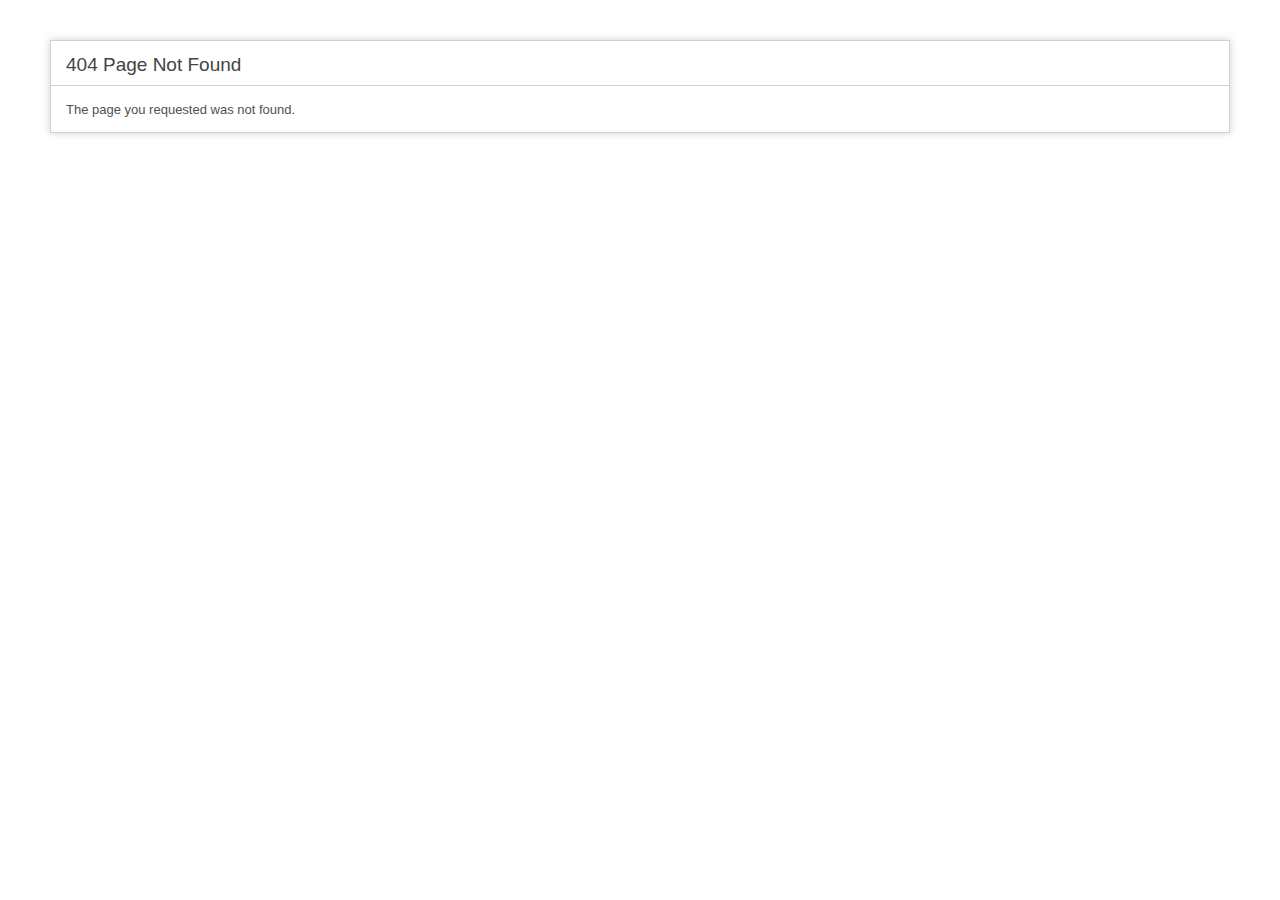
<file: assets/images/nr-exports.html>
<!DOCTYPE html>
<html lang="en">
<head>
<meta charset="utf-8">
<title>404 Page Not Found</title>
<style type="text/css">

::selection { background-color: #E13300; color: white; }
::-moz-selection { background-color: #E13300; color: white; }

body {
	background-color: #fff;
	margin: 40px;
	font: 13px/20px normal Helvetica, Arial, sans-serif;
	color: #4F5155;
}

a {
	color: #003399;
	background-color: transparent;
	font-weight: normal;
}

h1 {
	color: #444;
	background-color: transparent;
	border-bottom: 1px solid #D0D0D0;
	font-size: 19px;
	font-weight: normal;
	margin: 0 0 14px 0;
	padding: 14px 15px 10px 15px;
}

code {
	font-family: Consolas, Monaco, Courier New, Courier, monospace;
	font-size: 12px;
	background-color: #f9f9f9;
	border: 1px solid #D0D0D0;
	color: #002166;
	display: block;
	margin: 14px 0 14px 0;
	padding: 12px 10px 12px 10px;
}

#container {
	margin: 10px;
	border: 1px solid #D0D0D0;
	box-shadow: 0 0 8px #D0D0D0;
}

p {
	margin: 12px 15px 12px 15px;
}
</style>
</head>
<body>
	<div id="container">
		<h1>404 Page Not Found</h1>
		<p>The page you requested was not found.</p>	</div>
</body>
</html>
</file>
